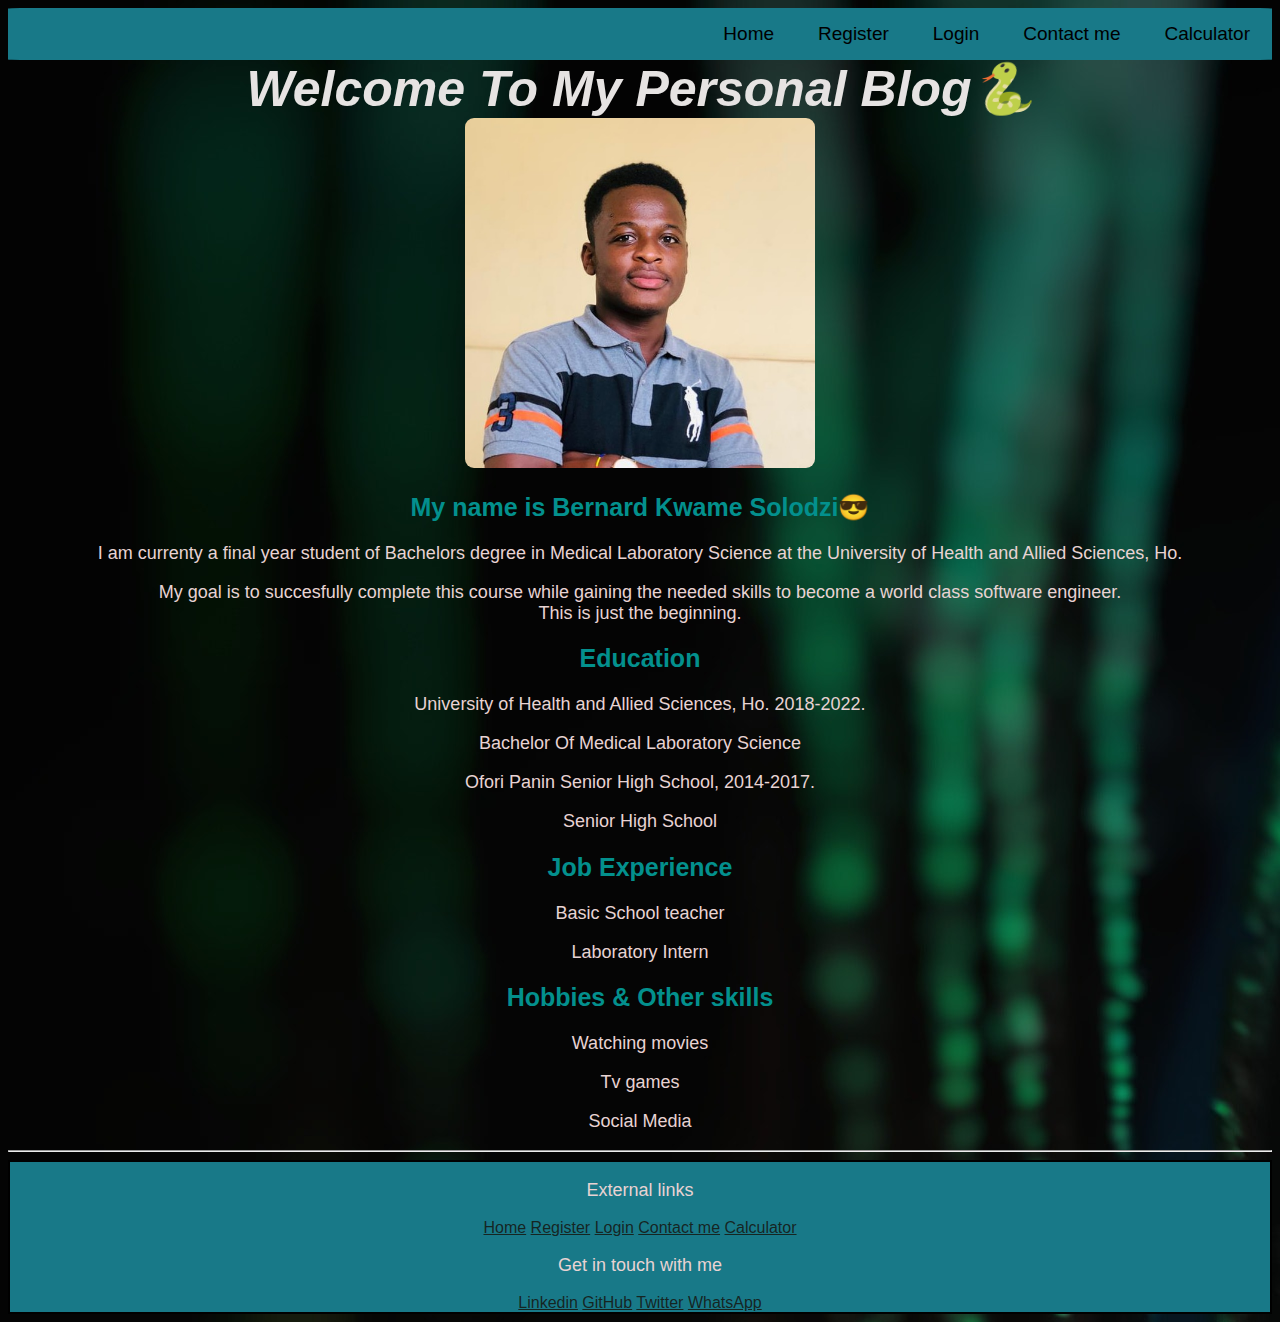
<file: index.html>
<!DOCTYPE html>
<html lang="en">
<head>
    <meta charset="UTF-8">
    <meta http-equiv="X-UA-Compatible" content="IE=edge">
    <meta name="viewport" content="width=device-width, initial-scale=1.0">
    <title>About Me</title>
    <link rel="stylesheet" href="index.css">
</head>
<body> 
    <header  class="navbar" id="navbar"> 

        <nav>
            <a href="calculator.html">Calculator</a>
            <a href="contact_me.html">Contact me</a>
            <a href="login.html">Login</a>
            <a href="register.html">Register</a>
            <a href="index.html">Home</a>
        </nav>

    </header>
        
    <div class="content" id="content">
        <h1>Welcome To My Personal Blog🐍</h1>
        <img src="m.jpg" alt="my picture">
        <h2>My name is Bernard Kwame Solodzi😎</h2>
        <p>I am currenty a final year student of Bachelors degree in Medical Laboratory Science at the University of Health and Allied Sciences, Ho. </p>
        <p>My goal is to succesfully complete this course while gaining the needed skills to become a world class software engineer. <br>This is just the beginning.</p>
            
        <section class="education" id="education">
            <h2>Education</h2>
            <p>University of Health and Allied Sciences, Ho. 2018-2022.</p>
            <p>Bachelor Of Medical Laboratory Science</p>
            <p>Ofori Panin Senior High School, 2014-2017.</p>
            <p>Senior High School</p>
        </section>
            
        <section class="jobexp" id="jobexp">
            <h2>Job Experience</h2>
            <p>Basic School teacher</p>
            <p>Laboratory Intern</p>
        </section>
        
        <section class="hobbies" id="hobbies">
            <h2>Hobbies & Other skills</h2>
            <p>Watching movies</p>
            <p>Tv games</p>
            <p>Social Media</p>
                
        </section>
            
        <hr>

    </div>

    <footer>

        <div class="external_links">
            <section>
                <p>External links</p>
                <a href="index.html">Home</a>
                <a href="register.html">Register</a>
                <a href="login.html">Login</a>
                <a href="contact_me.html">Contact me</a>
                <a href="calculator.html">Calculator</a>
            </section>
        </div>

        <div class="reach_out">
            <p>Get in touch with me</p>
            <a href="https://linkedin.com/in/bernard-kwame-solodzi" rel="noopener" target="_blank">Linkedin</a>
            <a href="https://github.com/Bsolodzi" rel="noopener" target="_blank">GitHub</a>
            <a href="https://twitter.com/boss_assignment" rel="noopener" target="_blank">Twitter</a>
            <a href="https://wa.link/kjub8f" rel="noopener" target="_blank">WhatsApp</a>
        </div> 

    </footer>
     
</body>
</html>
</file>
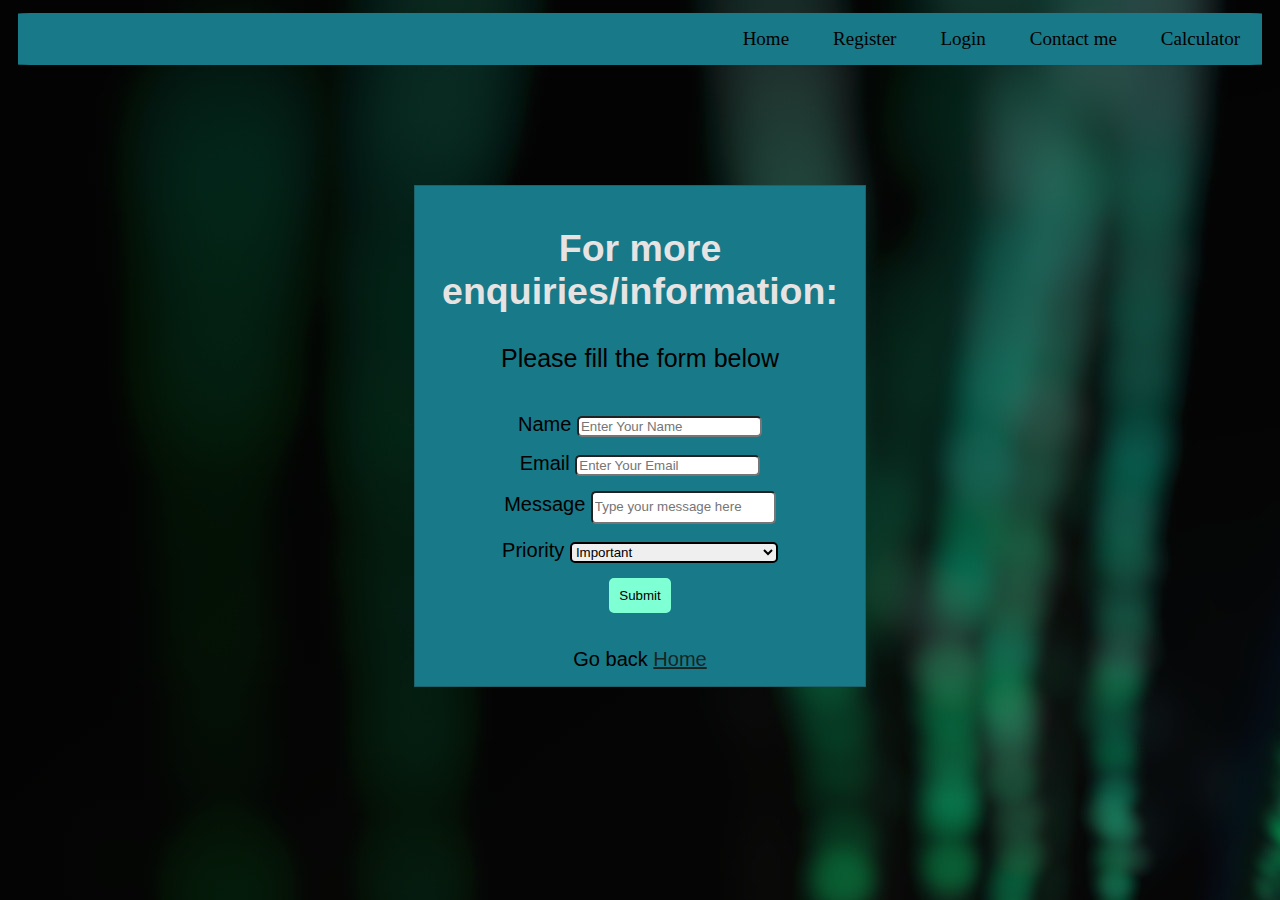
<file: contact_me.html>
<!DOCTYPE html>
<html lang="en">
<head>
    <meta charset="UTF-8">
    <meta http-equiv="X-UA-Compatible" content="IE=edge">
    <meta name="viewport" content="width=device-width, initial-scale=1.0">
    <title>Contact Me</title>
    <link rel="stylesheet" href="contact_me.css">
</head>
<body>
    <div>
        <header class="navbar" id="navbar">

            <nav>
                <a href="calculator.html">Calculator</a>
                <a href="contact_me.html">Contact me</a>
                <a href="login.html">Login</a>
                <a href="register.html">Register</a>
                <a href="index.html">Home</a>
            </nav>

        </header>

        <section class="contact_me" id="contact_me">
            
            <form action="" class="form">

                <div class="welcome" id="welcome">
                    <h2>For more enquiries/information:</h2>
                    <P>Please fill the form below</P>
                </div>
            
                <div>
                    <label for="Name">Name</label>
                    <input type="Name" class="Name" id="name" placeholder="Enter Your Name" required>
                </div>
            
                <div>
                    <label for="email">Email</label>
                    <input type="email" class="email" id="email" placeholder="Enter Your Email" required>
                </div>
            
                <div>
                    <label for="message">Message</label>
                    <input type="text" class="message" id="message" placeholder="Type your message here" required>
                </div>
            
                <div>
                    <label for="priority">Priority</label>
                    <select name="priority" id="priority">
                        <option value="text">Important</option>
                        <option value="Talk to our customer service">Very Important</option>
                        <option value="text">Not Important</option>
                        <option value="text"> Get in touch</option>
                        <option value="text">Add me to newsletter database</option>
                    </select>

                </div>
            
                <div>
                    <label for="submit"></label>
                    <button type="submit">Submit</button>
                </div>

                <div>
                    <p>Go back <a href="index.html">Home</a></p>
                </div>
            
            </form>
            
        </section>

    </div>
</body>
</html>
</file>
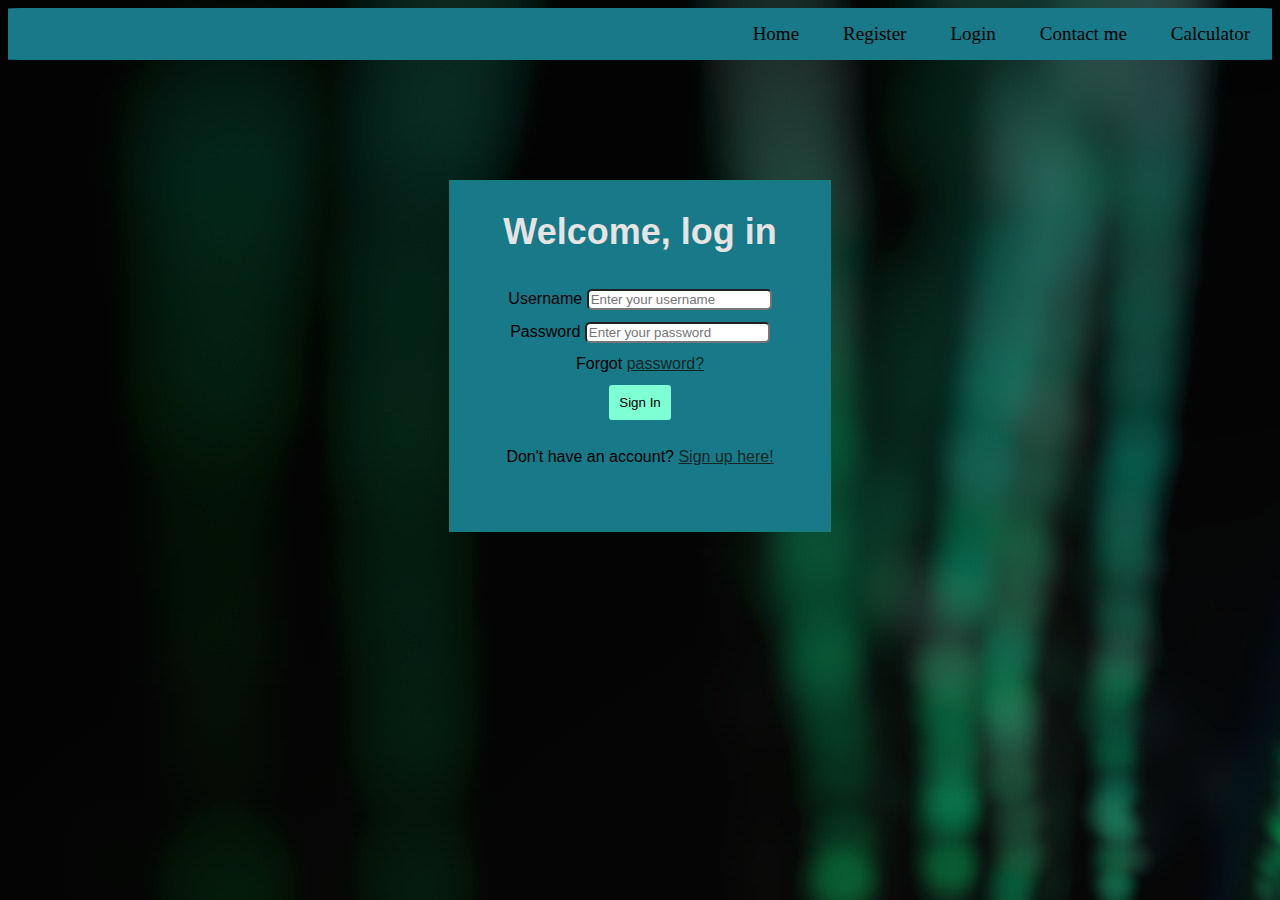
<file: login.html>
<!DOCTYPE html>
<html lang="en">
<head>
    <meta charset="UTF-8">
    <meta http-equiv="X-UA-Compatible" content="IE=edge">
    <meta name="viewport" content="width=device-width, initial-scale=1.0">
    <title>Login</title>
    <link rel="stylesheet" href="login.css">
</head>
<body>
    <header class="navbar" id="navbar">

        <nav>
            <a href="calculator.html">Calculator</a>
            <a href="contact_me.html">Contact me</a>
            <a href="login.html">Login</a>
            <a href="register.html">Register</a>
            <a href="index.html">Home</a>
        </nav>

    </header>
    
    <form action="" class="form">

        <div class="welcome">
            <h1>Welcome, log in</h1>
        </div>
         
        <div>
             <label for="username">Username</label>
             <input type="username" class="username" id="username" placeholder="Enter your username" required>
        </div>
            
        <div>
             <label for="password">Password</label>
             <input type="password" class="password" id="password" placeholder="Enter your password" required>
        </div>
    
        </div>

        <div>
            <span>Forgot <a href="index.html">password?</a></span>
        </div>
        
        <div>
            <label for="submit"></label>
            <button type="submit">Sign In</button>  
        </div>

        <div class="sign_up_link">
            <p>Don't have an account? <a href="register.html">Sign up here!</a></p>
        </div>
        
    </form>
</body>
</html>
</file>
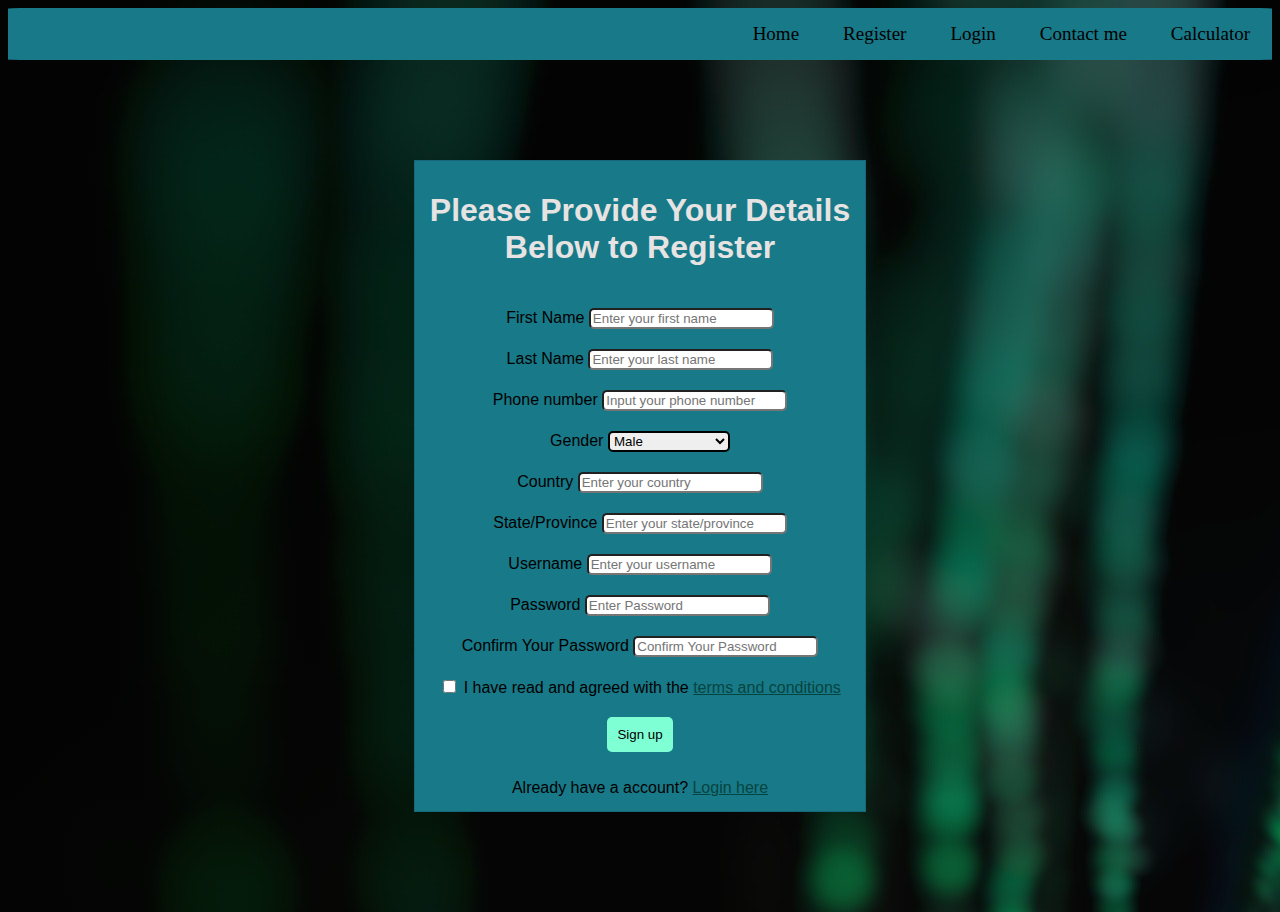
<file: register.html>
<!DOCTYPE html>
<html lang="en">
<head>
    <meta charset="UTF-8">
    <meta http-equiv="X-UA-Compatible" content="IE=edge">
    <meta name="viewport" content="width=device-width, initial-scale=1.0">
    <title>Register</title>
    <link rel="stylesheet" href="register.css">
</head>
<body>

    <header class="navbar" id="navbar">

        <nav>
            <a href="calculator.html">Calculator</a>
            <a href="contact_me.html">Contact me</a>
            <a href="login.html">Login</a>
            <a href="register.html">Register</a>
            <a href="index.html">Home</a>
        </nav>

    </header>

    <form class="register" id="register">

        <div class="heading" id="heading">
            <h1>Please Provide Your Details Below to Register</h1>
        </div>

        <div>
            <label for="first_name">First Name</label>
            <input type="text" class="first_name" id="first_name" placeholder="Enter your first name" required>
        </div>
    
        <div>
            <label for="last_name">Last Name</label>
            <input type="text" class="last_name" id="last_name" placeholder="Enter your last name" required>
        </div>
    
        <div>
            <label for="phone">Phone number</label>
            <input type="tel" class="phone" id="phone" placeholder="Input your phone number" required>
        </div>
    
        <div class="gender">
           <label for="Gender">Gender</label>
           <select name="Gender" id="Gender">
               <option value="male">Male</option>
               <option value="female">Female</option>
               <option value="prefer not to say">Prefer not to say</option>
           </select>
        </div>
    
        <div>
            <label for="Country">Country</label>
            <input type="text" class="country" id="country" placeholder="Enter your country">
        </div>
    
        <div>
            <label for="state_p">State/Province</label>
            <input type="text" class="statep" id="statep" placeholder="Enter your state/province">
        </div>
    
        <div>
            <label for="username">Username</label>
            <input type="text" class="username" id="username" placeholder="Enter your username" required>
        </div>
    
        <div>
            <label for="password">Password</label>
            <input type="password" name="password" id="password" placeholder="Enter Password" required>
        </div>
        
        <div>
            <label for="cpassword">Confirm Your Password</label>
            <input type="password" class="cpassword" id="cpassword" placeholder="Confirm Your Password" required>
        </div>

        <div class="consent">
            <input type="checkbox" name="checkbox" id="checkbox" title="checkbox" required>
            <span>I have read and agreed with the <a href="www.google.com/BernardSolodzi">terms and conditions</a></span>
        </div>
        
        <div>
            <label for="submit"></label>
            <button type="submit">Sign up</button>
        </div>

        <div class="login_link">
            <p>Already have a account? <a href="login.html">Login here</a></p>
        </div>

    </form>

</body>
</html>
</file>
<file: index.css>
body{
    font-family: 'Trebuchet MS', 'Lucida Sans Unicode', 'Lucida Grande', 'Lucida Sans', Arial, sans-serif;
    background: url(pixel.jpg) ;  
}


h1{
    text-align: center;
    margin: 0px;
    font-size: 50px;
    font-family: 'Trebuchet MS', 'Lucida Sans Unicode', 'Lucida Grande', 'Lucida Sans', Arial, sans-serif;
    font-style: oblique;
    color: rgb(230, 227, 226);
}

h2 {
    font-size: 25px;
    color: rgb(3, 144, 141);
}

p {
    font-size: 18px;
    color: rgb(232, 211, 211);
}

.navbar {
    overflow: hidden;
    background-color: rgb(24, 121, 136);
    border-radius: 1%;  
}

.navbar a {
    float: right;
    text-align: right;
    color: #000;
    text-decoration: none;
    font-size: 18px;
    font-size: 19px;
    padding: 15px 22px;
    border: 0;
}

.navbar a:hover {
    color: rgb(184, 173, 173);
    background-color: rgb(8, 33, 43);
    border-radius: 35px;
}

#content  {
    text-align: center;
}

img {
    width: 350px;
    border-radius: 9px;
}

a {
    color: rgba(22, 32, 27, 0.944);
}

a:hover {
    color: rgb(6, 68, 64);
}

footer {
    text-align: center;
    background-color: rgb(24, 121, 136);
    border: 2px solid;
    display: grid;
    grid-template-columns: minmax(100px, 2);
}
</file>
<file: contact_me.css>
body {
    background: url(pixel.jpg);
}

form {
    border: 1px solid rgb(30, 97, 107);
    height:500px;
    width: 450px;
    margin: 120px auto;
    background-color: rgb(24, 121, 136);
    font-family: 'Trebuchet MS', 'Lucida Sans Unicode', 'Lucida Grande', 'Lucida Sans', Arial, sans-serif;
}

div{
    margin: 5px;
    text-align: center;
    padding: 5px;
    font-size: 20px;
}

.welcome {
    font-size: 25px;
}

input {
    border-radius: 5px;

}

.message {
    line-height: 2;
}

select {
    border-radius: 5px;
    border: 2px solid;
}

.navbar {
    overflow: hidden;
    background-color: rgb(24, 121, 136);
    border-radius: 1%;

}

.navbar a {
    float: right;
    text-align: right;
    color: #000;
    text-decoration: none;
    font-size: 18px;
    font-size: 19px;
    padding: 15px 22px;
    border: 0;
}

.navbar a:hover {
    color: rgb(184, 173, 173);
    background-color: rgb(8, 33, 43);
    border-radius: 35px;
}

a {
    color: rgba(22, 32, 27, 0.944);
}

a:hover {
    color: rgb(184, 173, 173);
    background-color: rgb(6, 68, 64);
}

button {
    background-color: aquamarine;
    border: aquamarine solid 2px;
    border-radius: 5px;
    font-family: 'Trebuchet MS', 'Lucida Sans Unicode', 'Lucida Grande', 'Lucida Sans', Arial, sans-serif;
    padding: 8px;
}

button:hover {
    color: rgb(184, 173, 173);
    background-color: rgb(8, 33, 43);
}

h2 {
    color: rgb(230, 227, 226);
}
</file>
<file: login.css>
body {
    background-color: rgb(225, 227, 224);
    background: url(pixel.jpg);
}

form {
    border: 1px solid rgb(20, 124, 121);
    height: 350px;
    width: 380px;
    margin: 120px auto;
    background-color: rgb(24, 121, 136);
    font-family: 'Trebuchet MS', 'Lucida Sans Unicode', 'Lucida Grande', 'Lucida Sans', Arial, sans-serif;
}

.welcome {
    font-size: 18px;
    color: rgb(230, 227, 226);
}

div {
    margin: auto;
    padding: 6px;
    text-align: center;
   
}

input {
    border-radius: 5px;
}

.navbar {
    overflow: hidden;
    background-color: rgb(24, 121, 136);
    border-radius: 1%;
}

.navbar a {
    float: right;
    text-align: right;
    color: #000;
    text-decoration: none;
    font-size: 18px;
    font-size: 19px;
    padding: 15px 22px;
    border: 0;
}

.navbar a:hover {
    color: rgb(184, 173, 173);
    background-color: rgb(8, 33, 43);
    border-radius: 35px;
}

button {
    background-color: aquamarine;
    border: aquamarine solid 2px;
    border-radius: 3px;
    font-family: 'Trebuchet MS', 'Lucida Sans Unicode', 'Lucida Grande', 'Lucida Sans', Arial, sans-serif;
    padding: 8px;
}

button:hover {
    color: rgb(184, 173, 173);
    background-color: rgb(8, 33, 43);
}

a {
    color:  rgba(22, 32, 27, 0.944);
}

a:hover {
    color: rgb(6, 68, 64);
}
</file>
<file: register.css>
body {
    background-color: rgb(225, 227, 224);
    background: url(pixel.jpg);
}
.navbar {
    overflow: hidden;
    background-color: rgb(24, 121, 136);
    border-radius: 1%;
}

.heading {
    font-size: 16px;
}

.navbar a {
    float: right;
    text-align: right;
    color: #000;
    text-decoration: none;
    font-size: 18px;
    font-size: 19px;
    padding: 15px 22px;
    border: 0;

}

.navbar a:hover {
    color: rgb(184, 173, 173);
    background-color: rgb(8, 33, 43);
    border-radius: 35px;
}

form {
    border: 1px solid rgb(23, 104, 121);
    height: 650px;
    width: 450px;
    margin: 100px auto;
    background-color: rgb(24, 121, 136);
    font-family: 'Trebuchet MS', 'Lucida Sans Unicode', 'Lucida Grande', 'Lucida Sans', Arial, sans-serif;

}

div {
    margin: auto;
    padding: 10px;
    text-align: center; 
}

button {
    background-color: aquamarine;
    border: aquamarine solid 2px;
    border-radius: 5px;
    font-family: 'Trebuchet MS', 'Lucida Sans Unicode', 'Lucida Grande', 'Lucida Sans', Arial, sans-serif;
    padding: 8px;
}

button:hover {
    color: rgb(249, 251, 251);;
    background-color: rgb(8, 33, 43);
    
}

input  {
    border-radius: 5px;
}

select {
    border-radius: 5px;
    border: 2px solid;
}

.login_link {
    padding: 1px;
}

a {
    color: rgb(6, 68, 64);
}

a:hover {
    color: rgb(6, 68, 64);
    
}

h1 {
    color: rgb(230, 227, 226);
}
</file>
